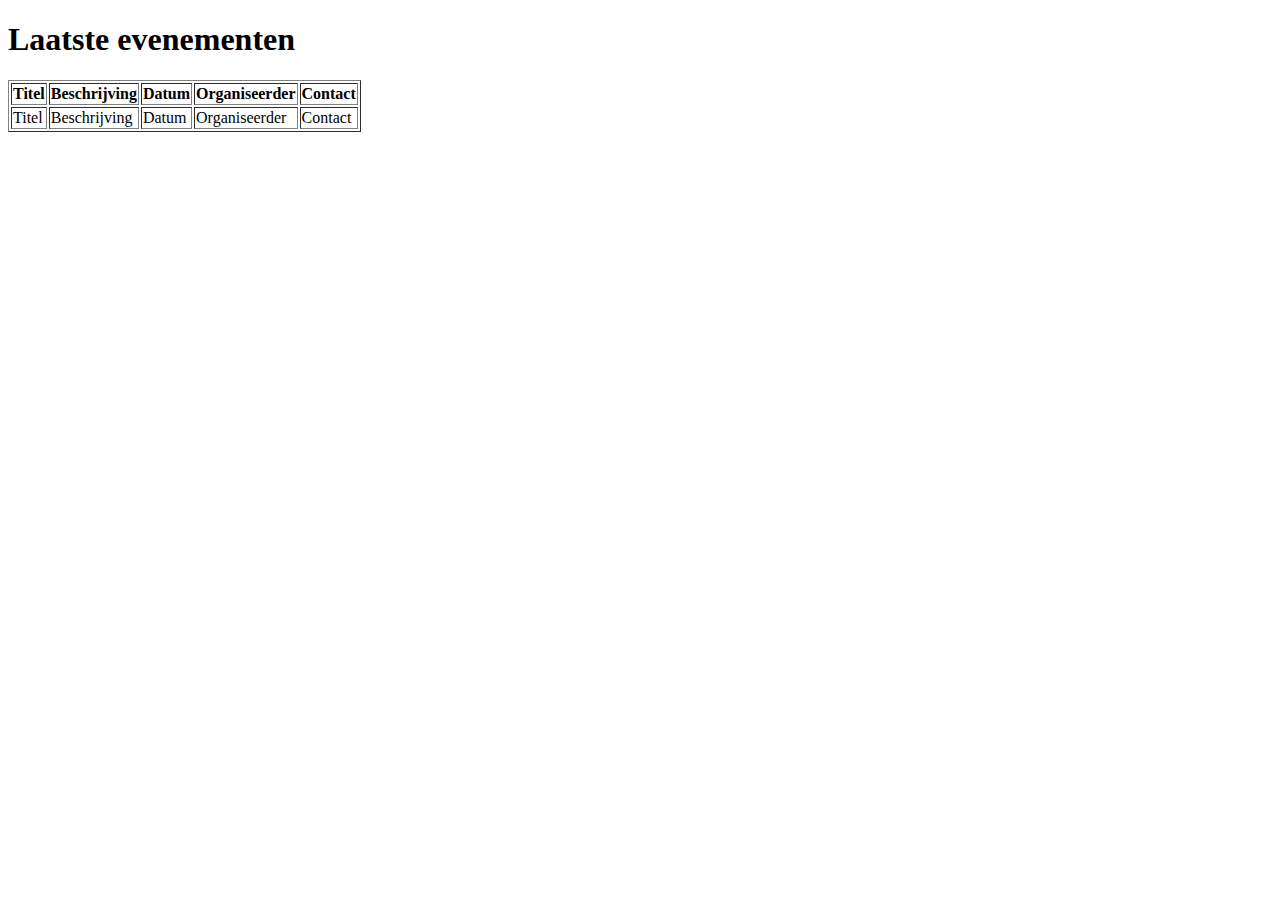
<file: src/main/resources/templates/index.html>
<!DOCTYPE html>
<html lang="en" xmlns:th="http://www.thymeleaf.org">
<head>
    <meta charset="UTF-8">
    <title>Title</title>
</head>
<body>

<div th:replace="layout :: navbar"></div>

<h1>Laatste evenementen</h1>

<table border="1">
    <thead>
    <tr>
        <th>Titel</th>
        <th>Beschrijving</th>
        <th>Datum</th>
        <th>Organiseerder</th>
        <th>Contact</th>
    </tr>
    </thead>
    <tbody>
    <tr th:each="event : ${events}">
        <td th:text="${event.title}">Titel</td>
        <td th:text="${event.description}">Beschrijving</td>
        <td th:text="${#temporals.format(event.date, 'dd/MM/yyyy HH:mm')}">Datum</td>
        <td th:text="${event.organizer}">Organiseerder</td>
        <td th:text="${event.contact}">Contact</td>
    </tr>
    </tbody>
</table>

<div th:replace="layout :: footer"></div>

</body>
</html>
</file>
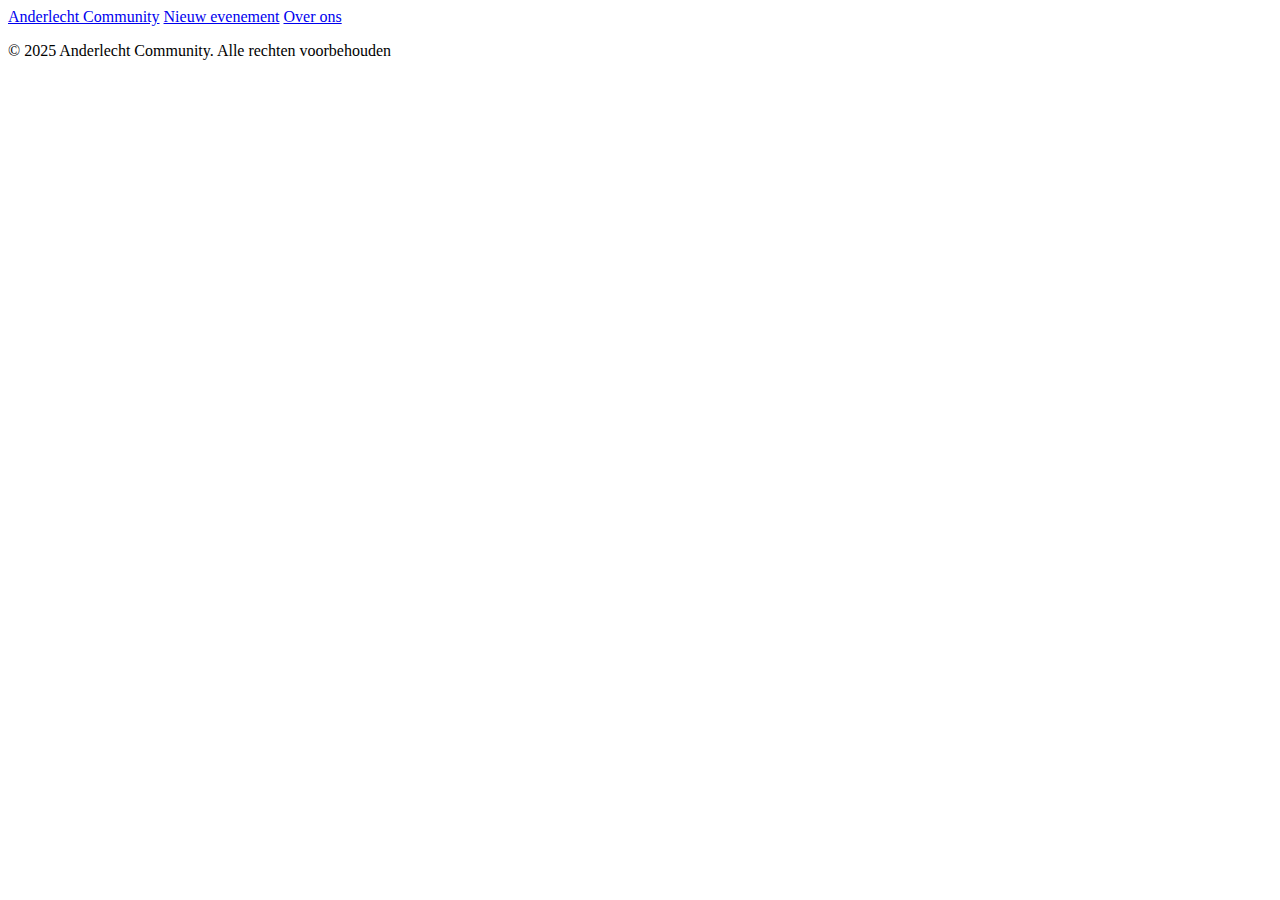
<file: src/main/resources/templates/layout.html>
<!-- layout.html -->
<!DOCTYPE html>
<html xmlns:th="http://www.thymeleaf.org">
<head>
  <meta charset="UTF-8">
  <title>Title</title>
</head>
<body>

<div th:fragment="navbar">
  <nav>
    <a href="/">Anderlecht Community</a>
    <a href="/new">Nieuw evenement</a>
    <a href="/about">Over ons</a>
  </nav>
</div>


<div th:fragment="footer">
  <footer>
    <p>&copy; 2025 Anderlecht Community. Alle rechten voorbehouden</p>
  </footer>
</div>
</body>
</html>
</file>
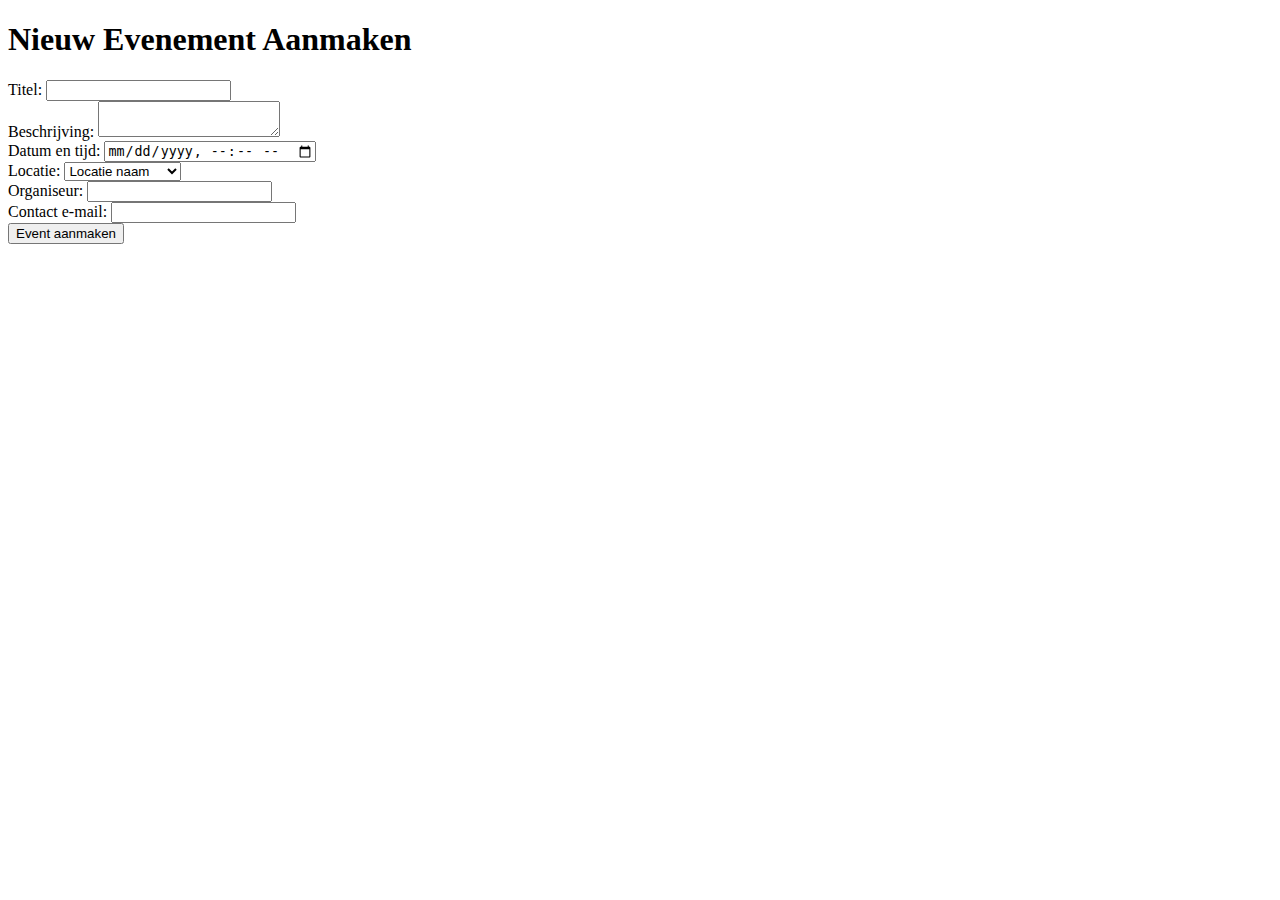
<file: src/main/resources/templates/new.html>
<!DOCTYPE html>
<html lang="en" xmlns:th="http://www.thymeleaf.org">
<head>
    <meta charset="UTF-8">
    <title>Title</title>
</head>
<body>

<div th:replace="layout :: navbar"></div>

<h1>Nieuw Evenement Aanmaken</h1>

<form th:action="@{/new}" th:object="${event}" method="post">
    <div>
        <label for="title">Titel:</label>
        <input type="text" id="title" th:field="*{title}" />
        <span th:if="${#fields.hasErrors('title')}" th:errors="*{title}"></span>
    </div>

    <div>
        <label for="description">Beschrijving:</label>
        <textarea id="description" th:field="*{description}"></textarea>
        <span th:if="${#fields.hasErrors('description')}" th:errors="*{description}"></span>
    </div>

    <div>
        <label for="date">Datum en tijd:</label>
        <input type="datetime-local" id="date" th:field="*{date}" />
        <span th:if="${#fields.hasErrors('date')}" th:errors="*{date}"></span>
    </div>

    <div>
        <label for="location">Locatie:</label>
        <select id="location" th:field="*{location}" required>
            <option value="" disabled>Kies een locatie</option>
            <option th:each="loc : ${locations}"
                    th:value="${loc.id}"
                    th:text="${loc.name}">Locatie naam</option>
        </select>
    </div>

    <div>
        <label for="organizer">Organiseur:</label>
        <input type="text" id="organizer" th:field="*{organizer}" />
        <span th:if="${#fields.hasErrors('organizer')}" th:errors="*{organizer}"></span>
    </div>

    <div>
        <label for="contact">Contact e-mail:</label>
        <input type="email" id="contact" th:field="*{contact}" />
        <span th:if="${#fields.hasErrors('contact')}" th:errors="*{contact}"></span>
    </div>

    <div>
        <button type="submit">Event aanmaken</button>
    </div>
</form>

<div th:replace="layout :: footer"></div>

</body>
</html>
</file>
